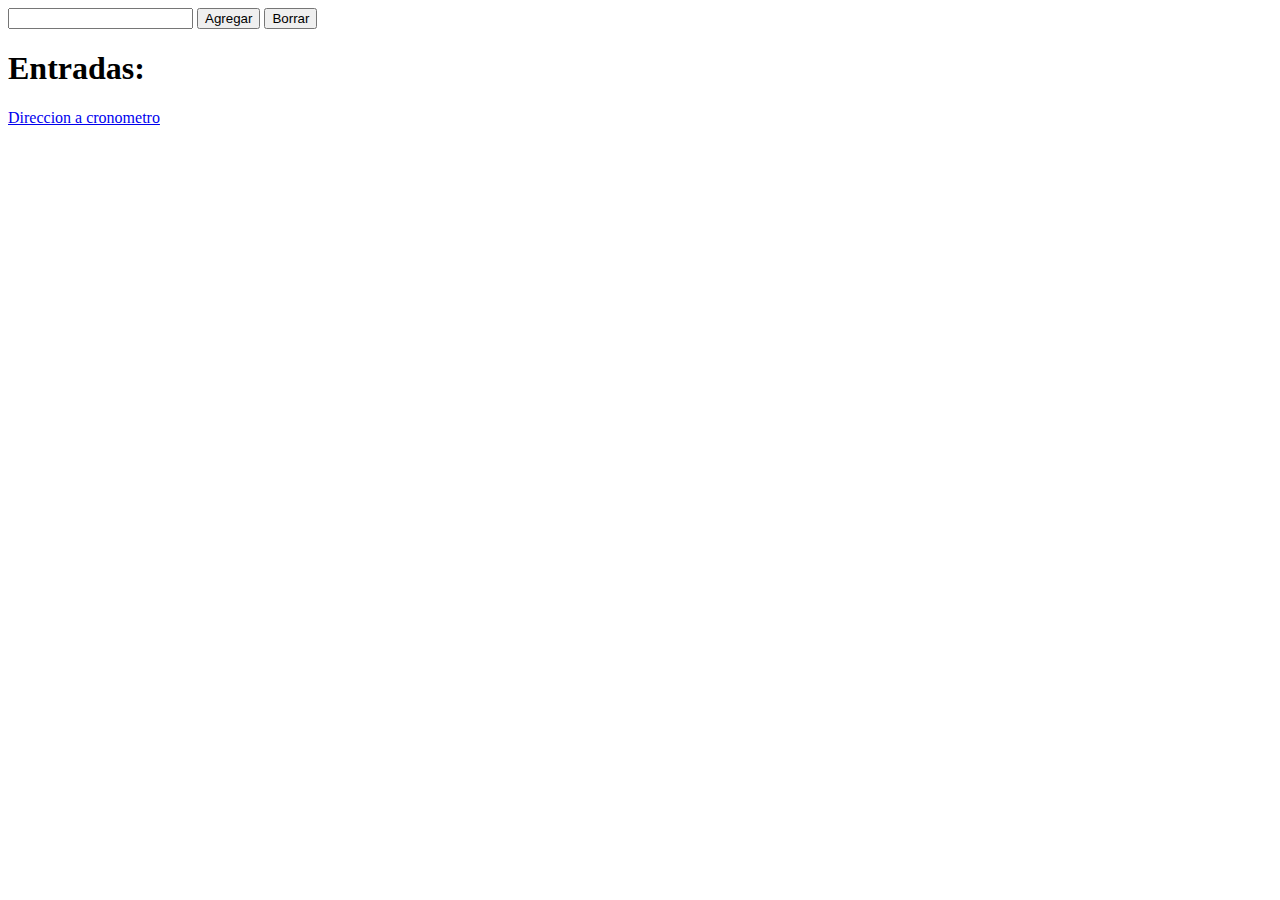
<file: index.html>
<!DOCTYPE html>
<html>
<head>
  <title>Entradas</title>
</head>
<body>
    <input type="text" id="entrada"> 
    <button onclick="agregar()">Agregar</button>
    <button onclick="borrar()">Borrar</button>
    <h1>Entradas: </h1>
    <ul id="mi_lista"></ul>
    <script src="./JS/index.js"></script>
    <a href="./cronometro.html">Direccion a cronometro</a>
</body>
</footer>
</html>
</file>
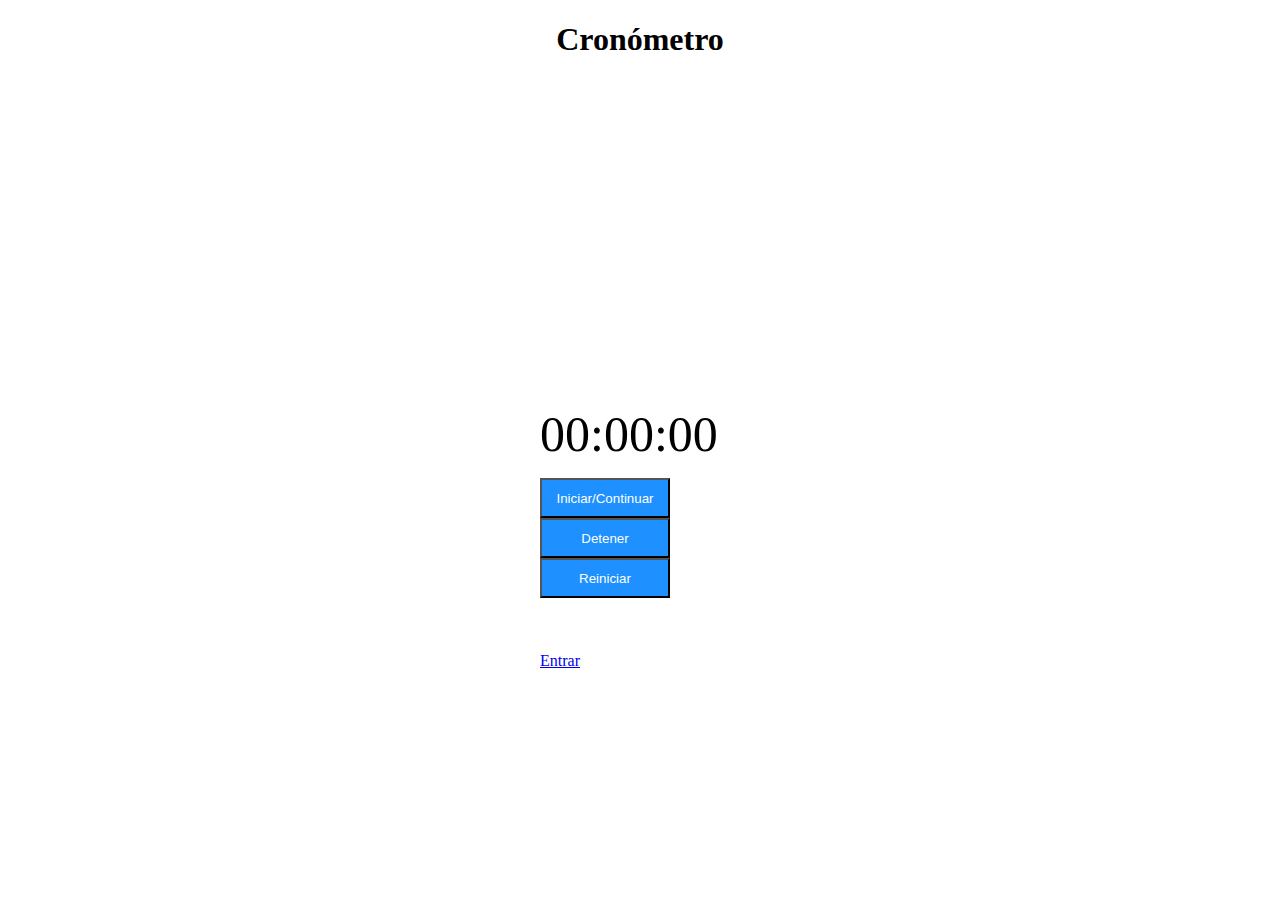
<file: cronometro.html>
<!DOCTYPE html>
<html lang="es">
<head>
    <meta charset="UTF-8">
    <meta name="viewport" content="width=device-width, initial-scale=1.0">
    <title>Cronómetro</title>
    <link rel="stylesheet" type="text/css" href="./index.css" media="screen">

</head>
<body>
    <h1>Cronómetro</h1>
    <div class="cronometro">
        <div id="hms"></div>
        <div class="boton start"><button>Iniciar/Continuar</button></div>        
        <div class="boton stop"><button>Detener</button></div>
        <div class="boton reiniciar"><button>Reiniciar</button></div>
        <br> <br> <br>

        <a href="./index.html">Entrar</a>
    </div>
    
    <script>
window.onload = init; /* para que nada más entrar al documento se inice la función init */
function init(){
    document.querySelector(".start").addEventListener("click",cronometrar);
    document.querySelector(".stop").addEventListener("click",parar);
    document.querySelector(".reiniciar").addEventListener("click",reiniciar);   /* se agrega un evento que reacciona al dar click*/
    horas = 0;
    minutos = 0;
    segundos = 0;
    document.getElementById("hms").innerHTML="00:00:00";
}         
function cronometrar(){
    escribir();                         /*Se llama a la función escribir que lo que va a hacer es añadir un segundo, luego se asigna el intervalo creado a una variable de nombre id que sirve para las funciones parar y reiniciar*/
    id = setInterval(escribir,1000);        
    document.querySelector(".start").removeEventListener("click",cronometrar);
}
function escribir(){
    var horasAux, minutosAux, segundosAux;
    segundos++;
    if (segundos>59){minutos++;segundos=0;}     
    if (minutos>59){horas++;minutos=0;}
    if (horas>24){horas=0;}

    if (segundos<10){segundosAux="0"+segundos;}else{segundosAux=segundos;}
    if (minutos<10){minutosAux="0"+minutos;}else{minutosAux=minutos;}
    if (horas<10){horasAux="0"+horas;}else{horasAux=horas;}

    document.getElementById("hms").innerHTML = horasAux + ":" + minutosAux + ":" + segundosAux; 
}
function parar(){
    clearInterval(id);      /*Ya iniciada la función cronometrar se elimina la propiedad del botón de que al clicar se cree un nuevo evento.*/
    document.querySelector(".start").addEventListener("click",cronometrar);
/*Se elimina el intervalo, el botón de iniciar requiere volver a funcionar y entonces 
se asigna de nuevo un evento mediante addEventListener().*/
}
function reiniciar(){
    clearInterval(id);
    document.getElementById("hms").innerHTML="00:00:00";
    horas=0;minutos=0;segundos=0;
    document.querySelector(".start").addEventListener("click",cronometrar);
}
/*aqui aplica lo mismo solo que tambien se asigna las variables a cero ya que se reinica*/
    </script>
    
</body>
</html>
</file>
<file: index.css>
.cronometro{
   
        width:200px;
        height:100px;
        top:50%;
        left:50%;
       position:absolute;
        margin-top:-50px;
        margin-left:-100px;
     
        display:inline;

}
button{
    display: block;
    width: 130px;
    height: 40px;
    color:white;
    background-color:dodgerblue;
    
}
#hms{
    height:68px;
    padding:5px 0;
    font-size:50px;
    color:#000;

 }

h1{
    text-align: center;
}
</file>
